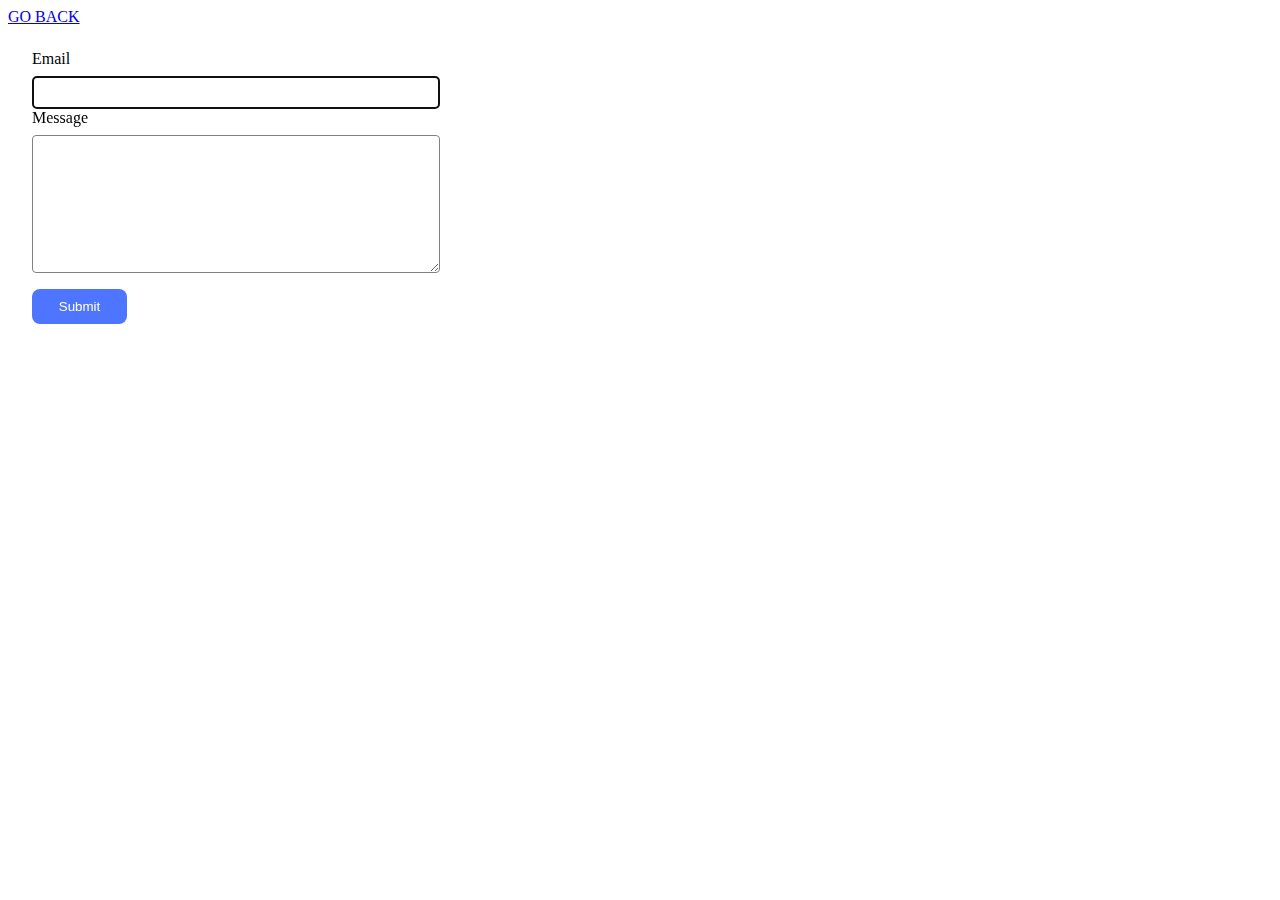
<file: src/2-form.html>
<!DOCTYPE html>
<html lang="en">
  <head>
    <meta charset="UTF-8" />
    <meta name="viewport" content="width=device-width, initial-scale=1.0" />

    <title>Form</title>

    <link
      rel="stylesheet"
      href="https://cdnjs.cloudflare.com/ajax/libs/modern-normalize/3.0.1/modern-normalize.min.css"
      integrity="sha512-q6WgHqiHlKyOqslT/lgBgodhd03Wp4BEqKeW6nNtlOY4quzyG3VoQKFrieaCeSnuVseNKRGpGeDU3qPmabCANg=="
      crossorigin="anonymous"
      referrerpolicy="no-referrer"
    />

    <link rel="icon" type="image/svg+xml" href="/favicon.svg" />
    <link rel="stylesheet" href="./css/styles.css" />
  </head>
  <body>
    <a href="./index.html">GO BACK</a>
    <form class="feedback-form" autocomplete="off">
      <label>
        Email
        <input type="email" name="email" autofocus />
      </label>
      <label>
        Message
        <textarea name="message" rows="8"></textarea>
      </label>
      <button type="submit">Submit</button>
    </form>

    <script src="./js/2-form.js" type="module"></script>
  </body>
</html>
</file>
<file: src/css/styles.css>
ul {
  list-style-type: none;
  margin: 0;
  padding-left: 0;
}

img {
  display: block;
  width: 100%;
  height: 100%;
  object-fit: cover;
}

.gallery {
  width: 1128px;
  display: flex;
  flex-wrap: wrap;
  gap: 24px;
  padding: 24px 0;
  list-style: none;
  margin: 0 auto;
  justify-content: center;
}

.gallery-item {
  width: 360px;
  height: 200px;
  overflow: hidden;
  transition: transform 250ms cubic-bezier(0.4, 0, 0.2, 1);
}

.gallery-item:hover {
  transform: scale(1.05);
}

.sl-overlay {
  background: rgba(46, 47, 66, 0.8) !important;
}

.feedback-form {
  width: 408px;
  padding: 24px;
  display: flex;
  flex-direction: column;
}

label {
  display: flex;
  flex-direction: column;
  gap: 8px;
}

input {
  padding: 8px 16px;
  border: 1px solid #808080;
  border-radius: 4px;
}

textarea {
  padding: 8px 16px;
  border: 1px solid #808080;
  border-radius: 4px;
}

input:focus,
textarea:focus {
  border-color: black;
}

button {
  display: block;
  margin-top: 16px;
  border-radius: 8px;
  padding: 8px 16px;
  max-width: 95px;
  max-height: 40px;
  border-color: transparent;
  background-color: #4e75ff;
  color: #fff;
  cursor: pointer;
}

button:hover {
  background-color: #6c8cff;
}
</file>
